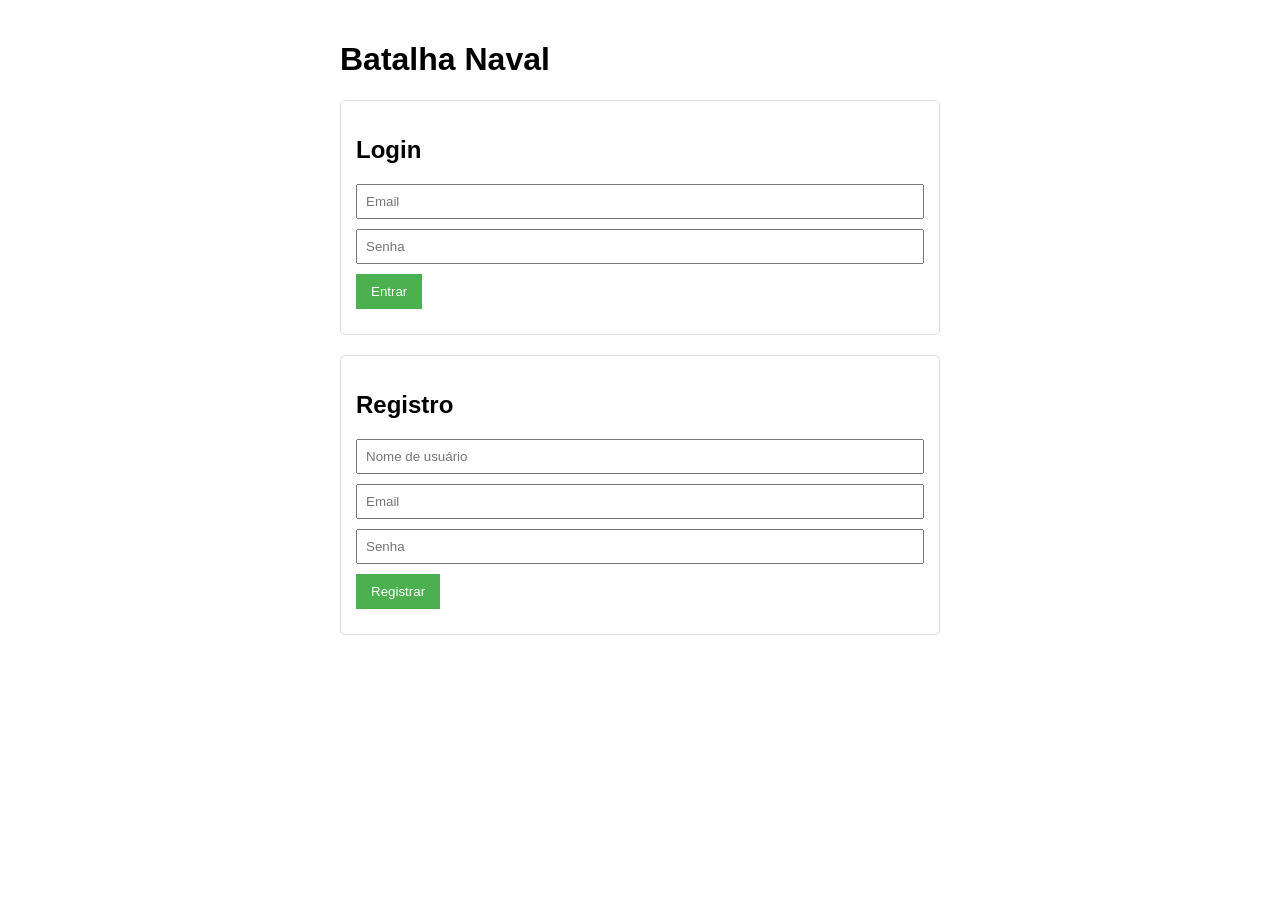
<file: src/main/resources/static/index.html>
<!DOCTYPE html>
<html>
<head>
    <meta charset="UTF-8">
    <title>Batalha Naval - Login/Registro</title>
    <style>
        body {
            font-family: Arial, sans-serif;
            max-width: 600px;
            margin: 0 auto;
            padding: 20px;
        }
        .form-container {
            margin-bottom: 20px;
            padding: 15px;
            border: 1px solid #ddd;
            border-radius: 5px;
        }
        input {
            display: block;
            margin-bottom: 10px;
            padding: 8px;
            width: 100%;
            box-sizing: border-box;
        }
        button {
            padding: 10px 15px;
            background-color: #4CAF50;
            color: white;
            border: none;
            cursor: pointer;
        }
        .error {
            color: red;
            margin-top: 10px;
        }
    </style>
</head>
<body>
    <h1>Batalha Naval</h1>

    <div class="form-container">
        <h2>Login</h2>
        <input id="loginEmail" type="email" placeholder="Email" required>
        <input id="loginPassword" type="password" placeholder="Senha" required>
        <button onclick="login()">Entrar</button>
        <div id="loginError" class="error"></div>
    </div>

    <div class="form-container">
        <h2>Registro</h2>
        <input id="registerUsername" placeholder="Nome de usuário" required>
        <input id="registerEmail" type="email" placeholder="Email" required>
        <input id="registerPassword" type="password" placeholder="Senha" required>
        <button onclick="register()">Registrar</button>
        <div id="registerError" class="error"></div>
    </div>

    <script>
        function login() {
            const email = document.getElementById('loginEmail').value;
            const password = document.getElementById('loginPassword').value;

            if (!email || !password) {
                document.getElementById('loginError').textContent = 'Por favor, preencha todos os campos';
                return;
            }

            fetch('/auth/login', {
                method: 'POST',
                headers: {
                    'Content-Type': 'application/json'
                },
                body: JSON.stringify({
                    email: email,
                    password: password
                })
            })
            .then(response => {
                if (!response.ok) {
                    return response.text().then(text => { throw new Error(text) });
                }
                return response.text();
            })
            .then(data => {
                // Extrair o nome de usuário da resposta
                const usernameMatch = data.match(/Login bem-sucedido para o usuário: (.+)/);
                const username = usernameMatch ? usernameMatch[1] : 'Usuário';

                // Armazenar informações do usuário
                localStorage.setItem('username', username);
                localStorage.setItem('email', email);

                // Redirecionar para o lobby
                window.location = '/lobby.html';
            })
            .catch(error => {
                document.getElementById('loginError').textContent = error.message;
            });
        }

        function register() {
            const username = document.getElementById('registerUsername').value;
            const email = document.getElementById('registerEmail').value;
            const password = document.getElementById('registerPassword').value;

            if (!username || !email || !password) {
                document.getElementById('registerError').textContent = 'Por favor, preencha todos os campos';
                return;
            }

            fetch('/auth/register', {
                method: 'POST',
                headers: {
                    'Content-Type': 'application/json'
                },
                body: JSON.stringify({
                    username: username,
                    email: email,
                    password: password
                })
            })
            .then(response => {
                if (!response.ok) {
                    return response.text().then(text => { throw new Error(text) });
                }
                return response.text();
            })
            .then(data => {
                // Extrair o ID do usuário da resposta
                const userIdMatch = data.match(/Usuário registrado com ID: (.+)/);
                const userId = userIdMatch ? userIdMatch[1] : '';

                // Armazenar informações do usuário
                localStorage.setItem('userId', userId);
                localStorage.setItem('username', username);
                localStorage.setItem('email', email);

                // Redirecionar para o lobby
                window.location = '/lobby.html';
            })
            .catch(error => {
                document.getElementById('registerError').textContent = error.message;
            });
        }
    </script>
</body>
</html>
</file>
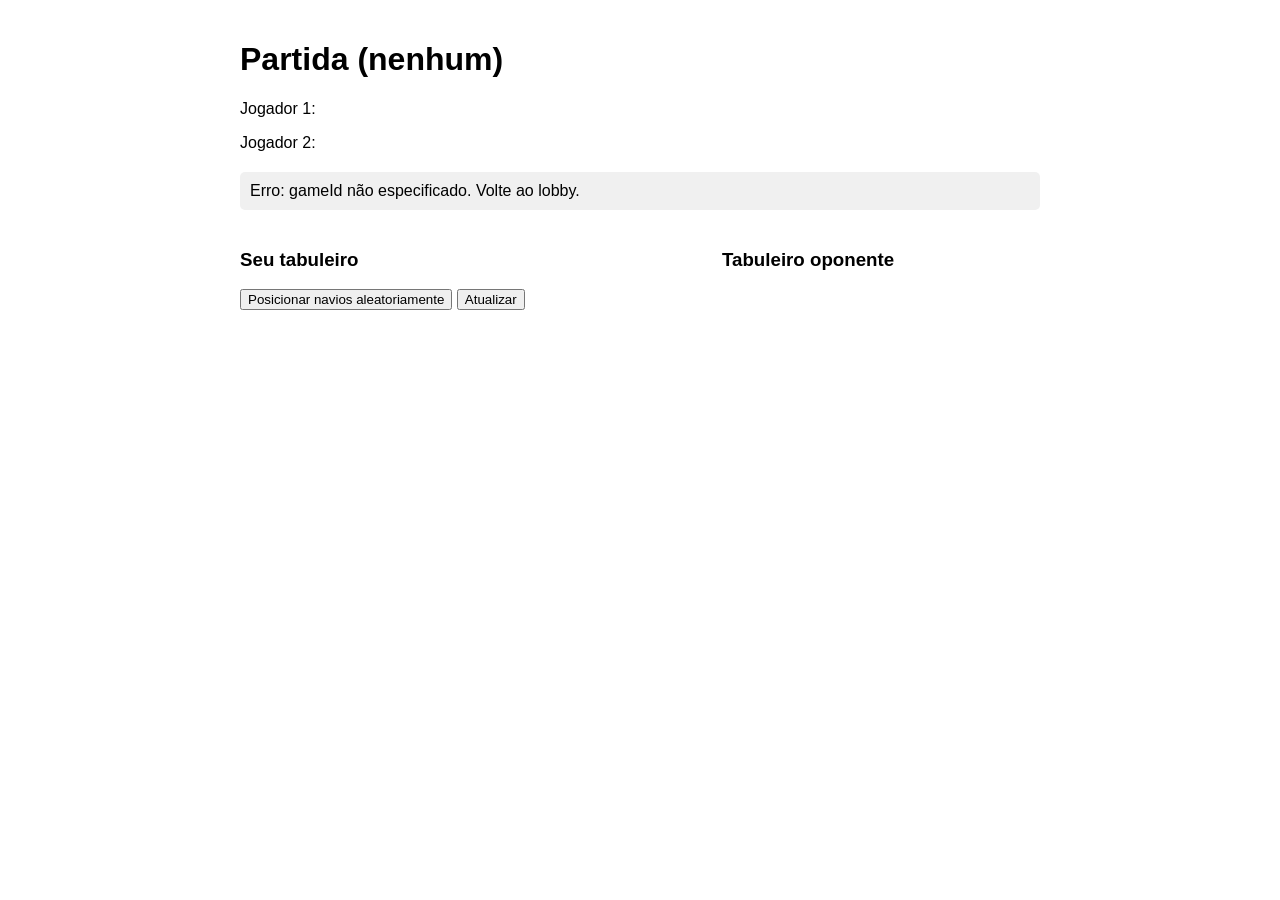
<file: src/main/resources/static/game.html>
<!DOCTYPE html>
<html>
<head>
    <meta charset="UTF-8">
    <title>Batalha Naval – Partida</title>
    <style>
        body { font-family: Arial, sans-serif; max-width: 800px; margin: auto; padding: 20px; }
        .game-info { margin-bottom: 20px; }
        .message { margin-bottom: 20px; padding: 10px; background: #f0f0f0; border-radius: 5px; }
        .game-boards { display: flex; justify-content: space-between; }
        .board { display: grid; grid-template-columns: repeat(10, 30px); grid-gap: 2px; }
        .cell { width: 30px; height: 30px; background: #e0e0e0; border: 1px solid #999; cursor: pointer; }
        .ship { background: #666; }
        .hit  { background: #f44336; }
        .miss { background: #2196F3; }
    </style>
</head>
<body>
<div class="game-info">
    <h1>Partida <span id="gid"></span></h1>
    <p>Jogador 1: <span id="p1"></span> <span id="p1Status"></span></p>
    <p>Jogador 2: <span id="p2"></span> <span id="p2Status"></span></p>
</div>
<div class="message" id="gameMessage">Carregando partida…</div>

<div class="game-boards">
    <div>
        <h3>Seu tabuleiro</h3>
        <div id="myBoard" class="board"></div>
    </div>
    <div>
        <h3>Tabuleiro oponente</h3>
        <div id="opponentBoard" class="board"></div>
    </div>
</div>

<button onclick="placeShipsRandomly()" id="placeShipsBtn">Posicionar navios aleatoriamente</button>
<button onclick="refresh()">Atualizar</button>

<script>
    // captura e valida gameId
    const qs = new URLSearchParams(location.search);
    const gameId = qs.get('gameId');
    console.log('[DEBUG] game.html loaded, gameId =', gameId);
    document.getElementById('gid').textContent = gameId || '(nenhum)';

    if (!gameId) {
        document.getElementById('gameMessage').textContent = 'Erro: gameId não especificado. Volte ao lobby.';
        throw new Error('gameId missing');
    }

    // estado do jogo
    let gameState = null, myShips = [], myShots = [], opponentShots = [];

    // monta tabuleiros
    function initBoards() {
        ['myBoard','opponentBoard'].forEach(id => {
            const board = document.getElementById(id);
            board.innerHTML = '';
            for (let i=0;i<100;i++) {
                const cell = document.createElement('div');
                cell.className = 'cell';
                cell.dataset.idx = i;
                if (id==='opponentBoard') {
                    cell.onclick = () => makeMove(i);
                }
                board.appendChild(cell);
            }
        });
    }

    function refresh() {
        fetch(`/api/game/${gameId}`)
            .then(r => r.json())
            .then(g => {
                gameState = g;
                document.getElementById('p1').textContent = g.player1Id;
                document.getElementById('p2').textContent = g.player2Id || '— aguardando —';
                document.getElementById('p1Status').textContent = (g.player1Id===localStorage.getItem('userId')?'(Você)':'');
                document.getElementById('p2Status').textContent = (g.player2Id===localStorage.getItem('userId')?'(Você)':'');

                if (!g.player2Id) {
                    gameMessage('Aguardando oponente…');
                } else if (myShips.length===0) {
                    gameMessage('Posicione seus navios!');
                } else {
                    gameMessage('Partida em andamento!');
                }
            })
            .catch(e => console.error('[ERROR] refresh', e));
    }

    function gameMessage(txt) {
        document.getElementById('gameMessage').textContent = txt;
    }

    function placeShipsRandomly() {
        myShips = [];
        const types = [{t:'carrier',l:5},{t:'battleship',l:4},{t:'cruiser',l:3},{t:'submarine',l:3},{t:'destroyer',l:2}];
        types.forEach(ship=> {
            let ok=false;
            while(!ok){
                const hor = Math.random()>0.5;
                const x = Math.floor(Math.random()*(hor?11-ship.l:10));
                const y = Math.floor(Math.random()*(hor?10:11-ship.l));
                const s={x,y,length:ship.l,isHorizontal:hor};
                if (!myShips.some(e=>overlap(e,s))) {
                    myShips.push(s);
                    ok=true;
                }
            }
        });
        updateMyBoard();
        document.getElementById('placeShipsBtn').disabled = true;
        gameMessage('Navios posicionados! Faça sua jogada.');
    }

    function overlap(a,b){
        const ca=[], cb=[];
        for(let i=0;i<a.length;i++){
            ca.push(a.isHorizontal?[a.x+i,a.y]:[a.x,a.y+i]);
        }
        for(let i=0;i<b.length;i++){
            cb.push(b.isHorizontal?[b.x+i,b.y]:[b.x,b.y+i]);
        }
        return ca.some(c1=>cb.some(c2=>c1[0]===c2[0]&&c1[1]===c2[1]));
    }

    function updateMyBoard(){
        document.querySelectorAll('#myBoard .cell').forEach(cell=>{
            cell.className='cell';
        });
        myShips.forEach(ship=>{
            for(let i=0;i<ship.length;i++){
                const idx = ship.isHorizontal?ship.y*10+ship.x+i:(ship.y+i)*10+ship.x;
                document.querySelector(`#myBoard .cell[data-idx='${idx}']`).classList.add('ship');
            }
        });
        opponentShots.forEach(idx=>{
            document.querySelector(`#myBoard .cell[data-idx='${idx}']`).classList.add(isShip(idx)?'hit':'miss');
        });
    }

    function makeMove(idx) {
        if (!gameState.player2Id) { gameMessage('Aguardando oponente…'); return; }
        if (myShots.includes(idx)) { gameMessage('Já atirou aqui!'); return; }

        myShots.push(idx);
        const hit = Math.random()>0.7;
        document.querySelector(`#opponentBoard .cell[data-idx='${idx}']`)
            .classList.add(hit?'hit':'miss');
        gameMessage(hit?'Acertou!':'Água!');

        // simula resposta oponente
        setTimeout(()=>{
            const opMove = Math.floor(Math.random()*100);
            opponentShots.push(opMove);
            updateMyBoard();
            gameMessage(overlapShip(opMove)?'Oponente acertou':'Oponente errou');
        },1000);
    }

    function isShip(idx){
        return myShips.some(ship=>{
            for(let i=0;i<ship.length;i++){
                const x = ship.isHorizontal?ship.x+i:ship.x;
                const y = ship.isHorizontal?ship.y:ship.y+i;
                if (y*10+x===idx) return true;
            }
            return false;
        });
    }

    initBoards();
    refresh();
    setInterval(refresh, 5000);
</script>
</body>
</html>
</file>
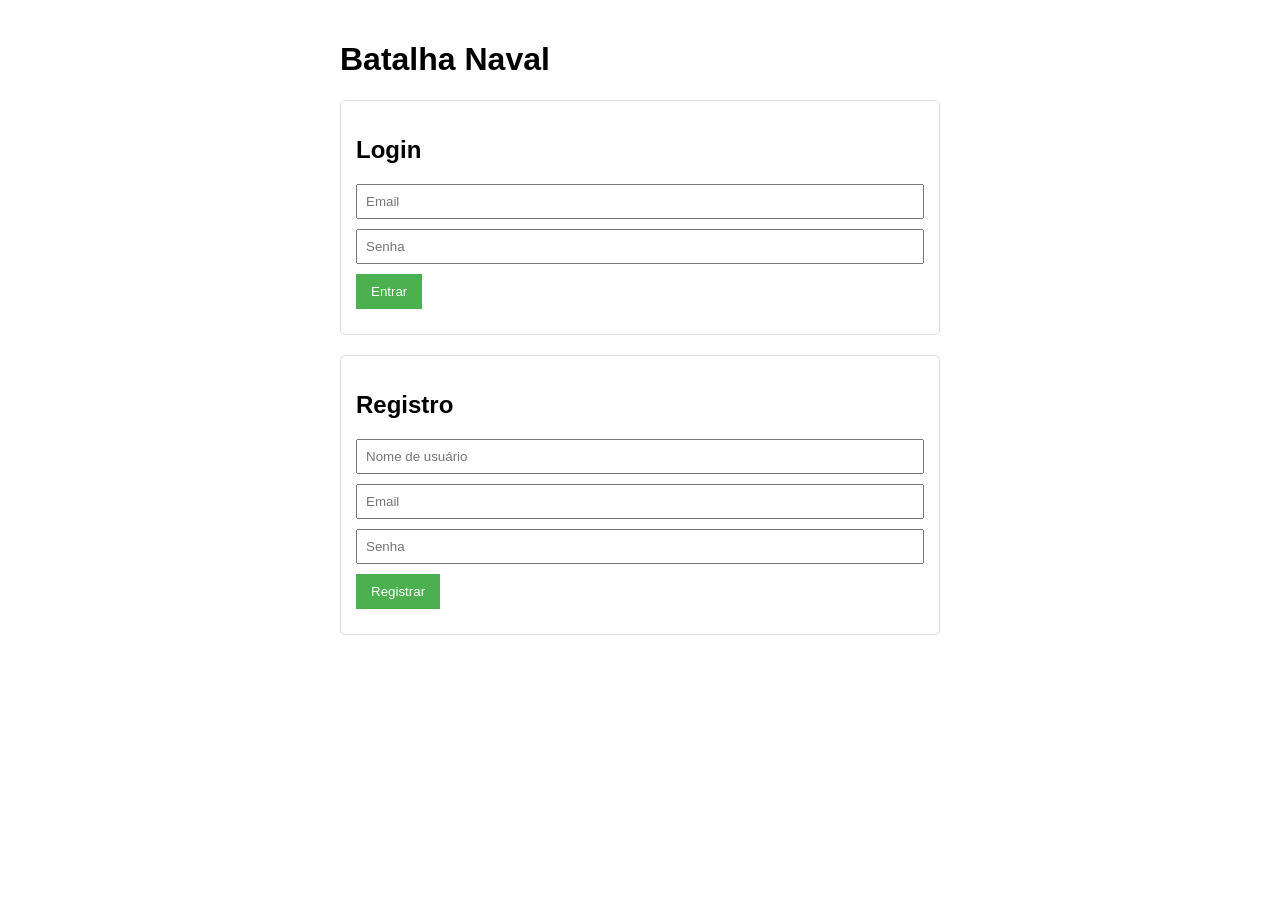
<file: src/main/resources/static/login.html>
<!DOCTYPE html>
<html>
<head>
    <meta charset="UTF-8">
    <title>Batalha Naval – Login/Registro</title>
    <style>
        body { font-family: Arial, sans-serif; max-width: 600px; margin: auto; padding: 20px; }
        .form-container { margin-bottom: 20px; padding: 15px; border: 1px solid #ddd; border-radius: 5px; }
        input { display: block; margin-bottom: 10px; padding: 8px; width: 100%; box-sizing: border-box; }
        button { padding: 10px 15px; background-color: #4CAF50; color: white; border: none; cursor: pointer; }
        .error { color: red; margin-top: 10px; }
    </style>
</head>
<body>
<h1>Batalha Naval</h1>

<div class="form-container">
    <h2>Login</h2>
    <input id="loginEmail" type="email" placeholder="Email" required>
    <input id="loginPassword" type="password" placeholder="Senha" required>
    <button onclick="login()">Entrar</button>
    <div id="loginError" class="error"></div>
</div>

<div class="form-container">
    <h2>Registro</h2>
    <input id="registerUsername" placeholder="Nome de usuário" required>
    <input id="registerEmail" type="email" placeholder="Email" required>
    <input id="registerPassword" type="password" placeholder="Senha" required>
    <button onclick="register()">Registrar</button>
    <div id="registerError" class="error"></div>
</div>

<script>
    function login() {
        const email = document.getElementById('loginEmail').value;
        const password = document.getElementById('loginPassword').value;
        document.getElementById('loginError').textContent = '';

        fetch('/auth/login', {
            method: 'POST',
            headers: { 'Content-Type': 'application/json' },
            body: JSON.stringify({ email, password })
        })
            .then(r => {
                if (!r.ok) return r.text().then(text => { throw new Error(text) });
                return r.json();
            })
            .then(data => {
                console.log('[DEBUG] login response:', data);
                localStorage.setItem('userId', data.userId);
                localStorage.setItem('username', data.username);
                window.location = '/lobby.html';
            })
            .catch(e => {
                document.getElementById('loginError').textContent = e.message;
            });
    }

    function register() {
        const username = document.getElementById('registerUsername').value;
        const email    = document.getElementById('registerEmail').value;
        const password = document.getElementById('registerPassword').value;
        document.getElementById('registerError').textContent = '';

        fetch('/auth/register', {
            method: 'POST',
            headers: { 'Content-Type': 'application/json' },
            body: JSON.stringify({ username, email, password })
        })
            .then(r => {
                if (!r.ok) return r.text().then(text => { throw new Error(text) });
                return r.text();
            })
            .then(msg => {
                // msg = "Usuário registrado com ID: <uid>"
                const uid = msg.split(':').pop().trim();
                console.log('[DEBUG] register response, new userId =', uid);
                localStorage.setItem('userId', uid);
                localStorage.setItem('username', username);
                window.location = '/lobby.html';
            })
            .catch(e => {
                document.getElementById('registerError').textContent = e.message;
            });
    }
</script>
</body>
</html>
</file>
